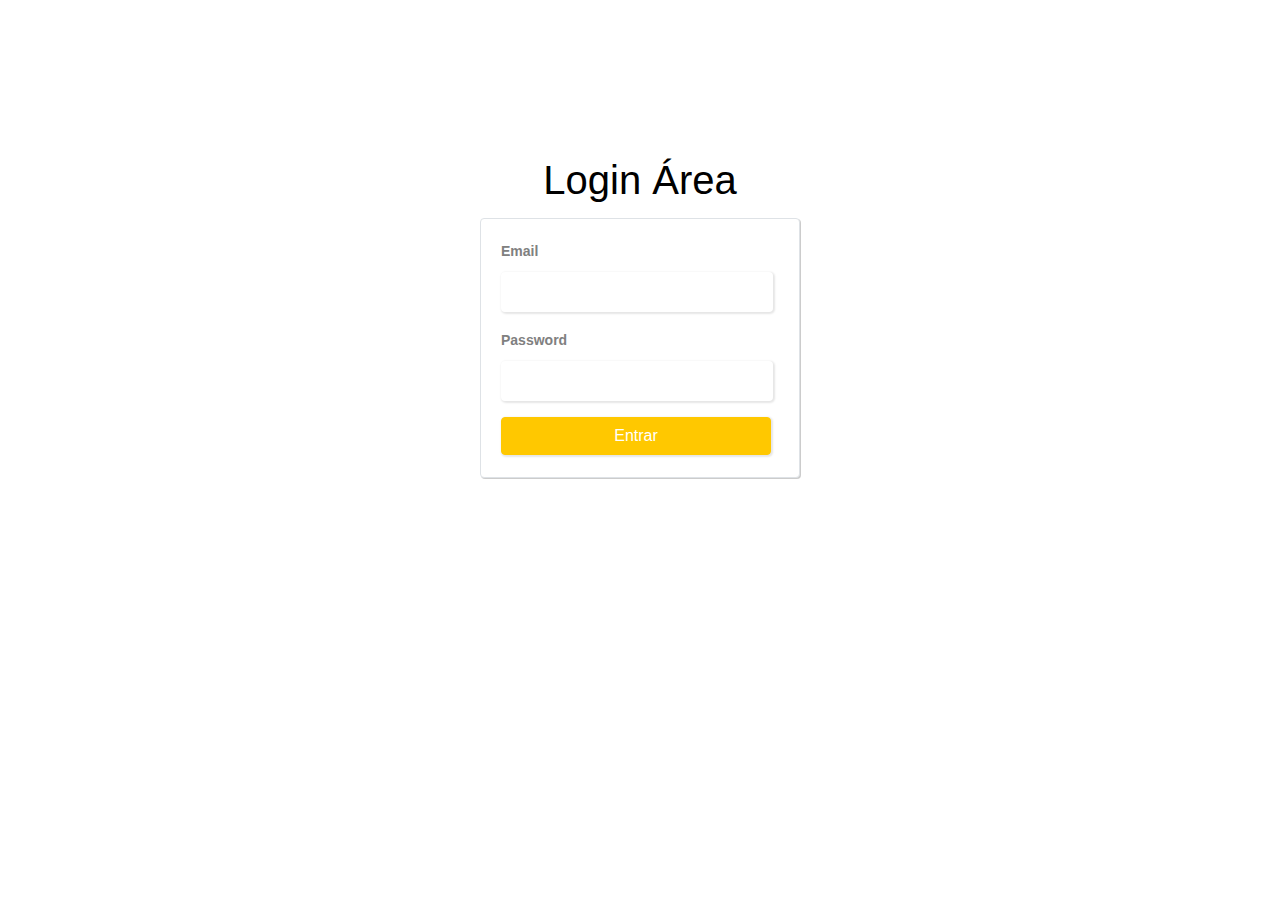
<file: admin/index.html>
<!DOCTYPE html>
<html lang="pt-br">
<head>
    <meta charset="UTF-8">
    <meta http-equiv="X-UA-Compatible" content="IE=edge">
    <meta name="viewport" content="width=device-width, initial-scale=1.0">
    <link rel="stylesheet" href="https://cdn.jsdelivr.net/npm/bootstrap@4.3.1/dist/css/bootstrap.min.css" integrity="sha384-ggOyR0iXCbMQv3Xipma34MD+dH/1fQ784/j6cY/iJTQUOhcWr7x9JvoRxT2MZw1T" crossorigin="anonymous">
    <link rel="stylesheet" href="css/style.css">
    <title>Login Área</title>
</head>
<body>
    <div class="content">
        <div class="row">
            <div class="col-03 rounded mx-auto d-block mt-0">            
              <div style="text-align: center;"><h1>Login Área</h1></div>
                <form action="http://localhost:3000/session" method="post" id ="login" class="formulario border rounded" data-form>

                    <div class="form-group">
                      <label for="exampleInputEmail1">Email</label>
                      <input type="email" class="form-control" id="email" aria-describedby="emailHelp" placeholder="Enter email">
                      
                    </div>
                    <div class="form-group">
                      <label for="exampleInputPassword1">Password</label>
                      <input type="password" class="form-control" id="password" placeholder="Password">
                    </div>
                    <div id="exibeError">                      
                    </div>
                    <button type="submit" id="submit" class="btn btn-primary btn-submit" >Entrar</button>                    
                  </form>
            </div>
            
        </div>   

    </div>    
    <script type="module" src="js/index.js"> </script>
</body>

</html>
</file>
